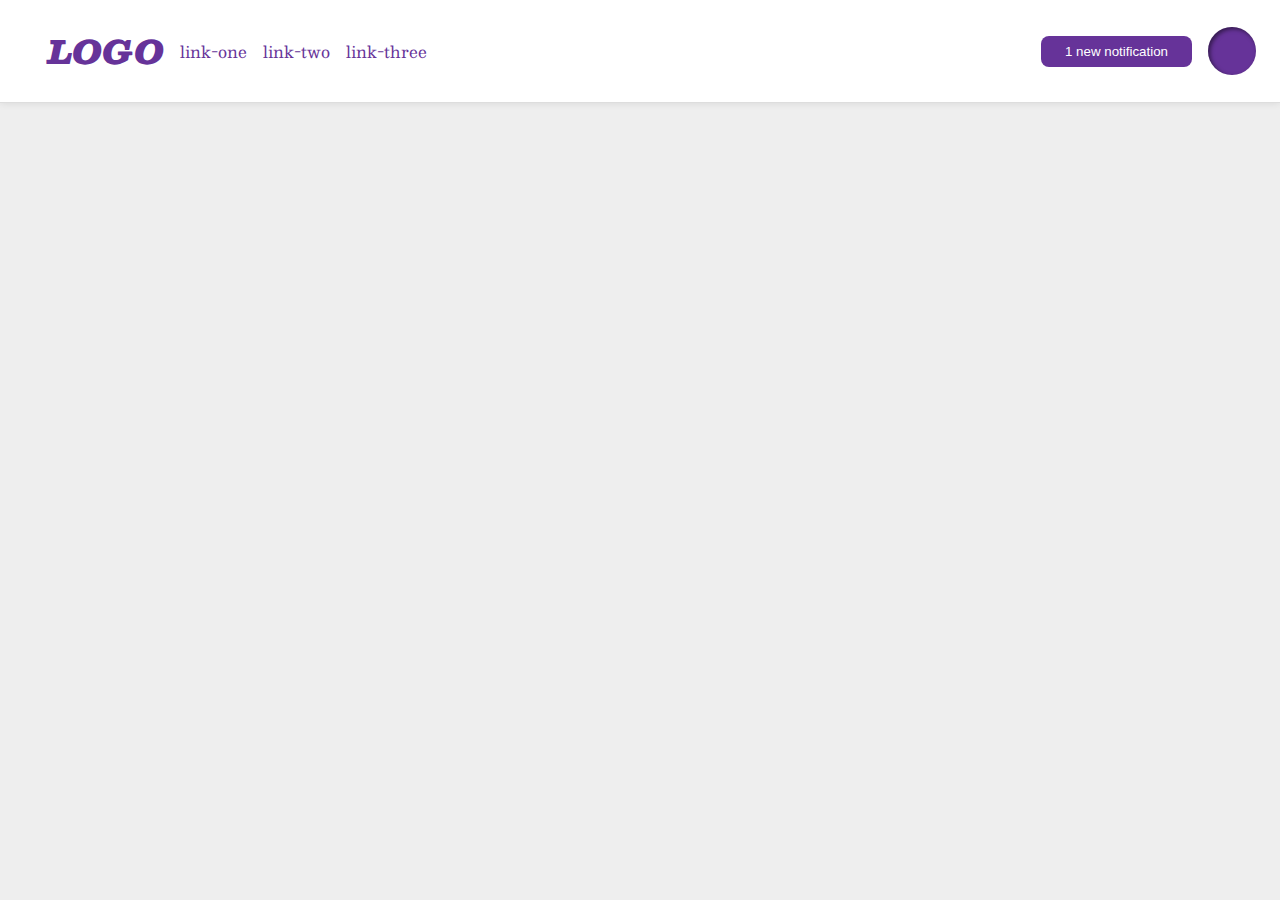
<file: flex/03-flex-header-2/index.html>
<!DOCTYPE html>
<html lang="en">
  <head>
    <meta charset="UTF-8">
    <meta http-equiv="X-UA-Compatible" content="IE=edge">
    <meta name="viewport" content="width=device-width, initial-scale=1.0">
    <title>Flex Header 2</title>
    <link rel="stylesheet" href="style.css">
  </head>
  <body>
    <div class="header">

      <ul class="links">
        <li class="logo">LOGO</li>
        <li><a href="google.com">link-one</a></li>
        <li><a href="google.com">link-two</a></li>
        <li><a href="google.com">link-three</a></li>
      </ul>
      <button class="notifications">
        1 new notification
      </button>
      <div class="profile-image"></div>
    </div>
  </body>
</html>
</file>
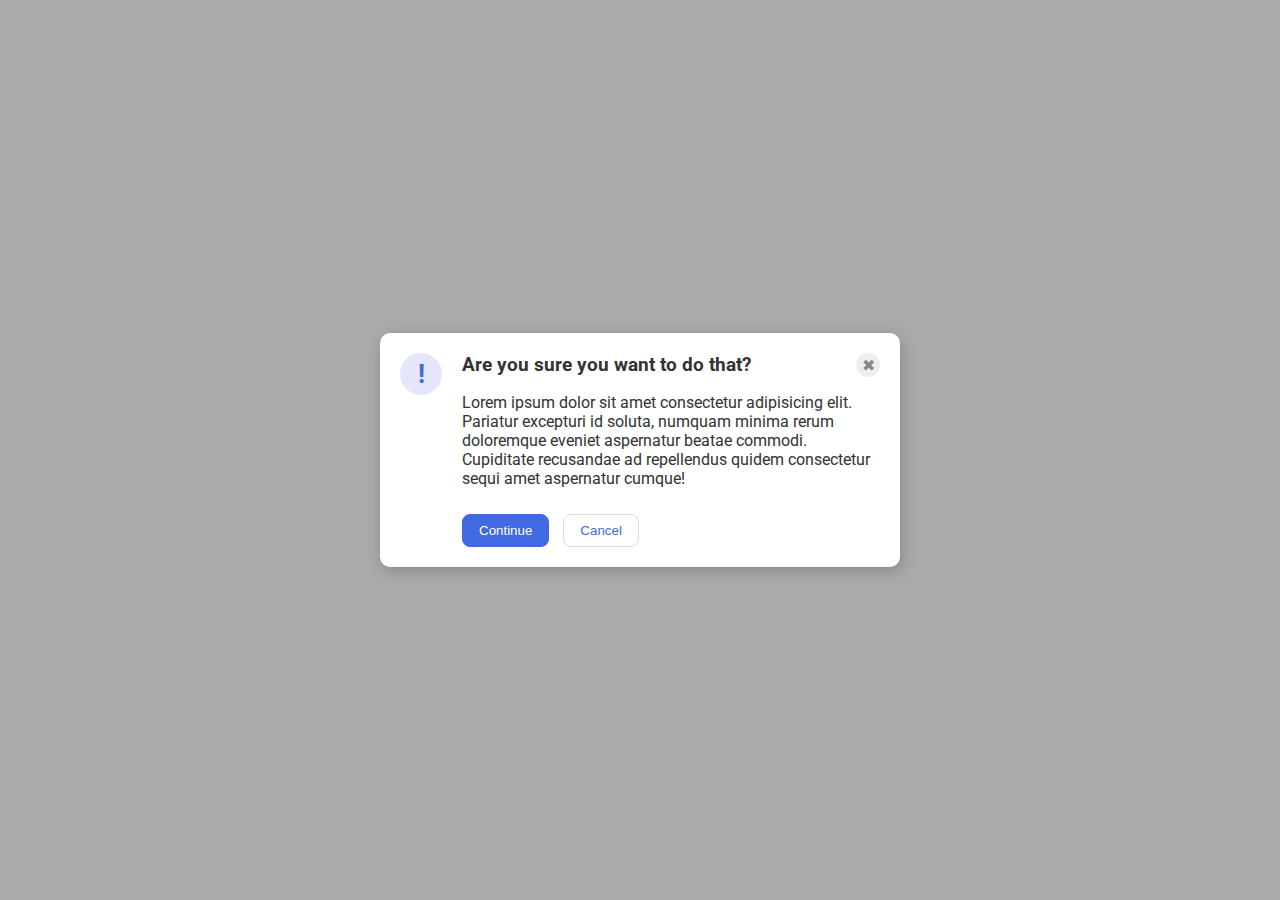
<file: flex/05-flex-modal/index.html>
<!DOCTYPE html>
<html lang="en">

<head>
  <meta charset="UTF-8">
  <meta http-equiv="X-UA-Compatible" content="IE=edge">
  <meta name="viewport" content="width=device-width, initial-scale=1.0">
  <link rel="stylesheet" href="style.css">
  <title>Modal</title>
</head>

<body>
  <div class="modal">
    <div class="icon">!</div>
    <div>
      <div class="header">Are you sure you want to do that?
        <button class="close-button">✖</button>
      </div>
      

      
      <div class="text">Lorem ipsum dolor sit amet consectetur adipisicing elit. Pariatur excepturi id soluta, numquam
        minima rerum doloremque eveniet aspernatur beatae commodi. Cupiditate recusandae ad repellendus quidem
        consectetur
        sequi amet aspernatur cumque!</div>
      <button class="continue">Continue</button>
      <button class="cancel">Cancel</button>

    </div>
  </div>
</body>

</html>
</file>
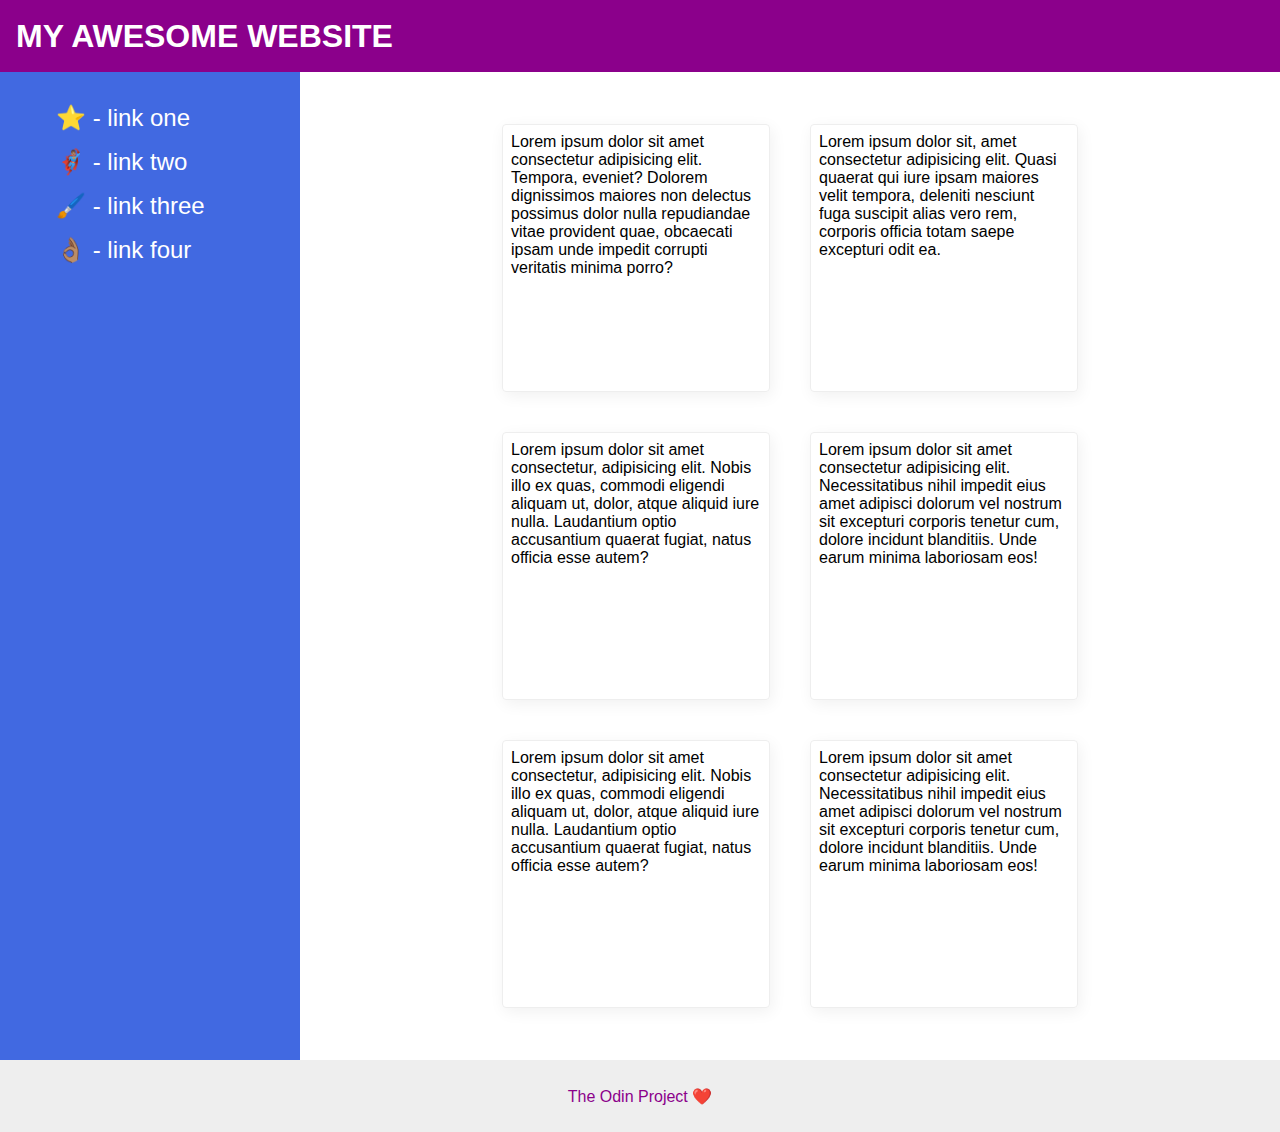
<file: flex/07-flex-layout-2/index.html>
<!DOCTYPE html>
<html lang="en">
  <head>
    <meta charset="UTF-8">
    <meta http-equiv="X-UA-Compatible" content="IE=edge">
    <meta name="viewport" content="width=device-width, initial-scale=1.0">
    <title>The Holy Grail</title>
    <link rel="stylesheet" href="style.css">
  </head>
  <body>
    <div class="header">
      MY AWESOME WEBSITE
    </div>
    
    <div class="content">

    <div class="sidebar">
      <ul>
        <li><a href="#">⭐ - link one</a></li>
        <li><a href="#">🦸🏽‍♂️ - link two</a></li>
        <li><a href="#">🖌️ - link three</a></li>
        <li><a href="#">👌🏽 - link four</a></li>
      </ul>
    </div>
    <div class="cards">
    <div class="card">Lorem ipsum dolor sit amet consectetur adipisicing elit. Tempora, eveniet? Dolorem dignissimos maiores non delectus possimus dolor nulla repudiandae vitae provident quae, obcaecati ipsam unde impedit corrupti veritatis minima porro?</div>
    <div class="card">Lorem ipsum dolor sit, amet consectetur adipisicing elit. Quasi quaerat qui iure ipsam maiores velit tempora, deleniti nesciunt fuga suscipit alias vero rem, corporis officia totam saepe excepturi odit ea.</div>
    <div class="card">Lorem ipsum dolor sit amet consectetur, adipisicing elit. Nobis illo ex quas, commodi eligendi aliquam ut, dolor, atque aliquid iure nulla. Laudantium optio accusantium quaerat fugiat, natus officia esse autem?</div>
    <div class="card">Lorem ipsum dolor sit amet consectetur adipisicing elit. Necessitatibus nihil impedit eius amet adipisci dolorum vel nostrum sit excepturi corporis tenetur cum, dolore incidunt blanditiis. Unde earum minima laboriosam eos!</div>
    <div class="card">Lorem ipsum dolor sit amet consectetur, adipisicing elit. Nobis illo ex quas, commodi eligendi aliquam ut, dolor, atque aliquid iure nulla. Laudantium optio accusantium quaerat fugiat, natus officia esse autem?</div>
    <div class="card">Lorem ipsum dolor sit amet consectetur adipisicing elit. Necessitatibus nihil impedit eius amet adipisci dolorum vel nostrum sit excepturi corporis tenetur cum, dolore incidunt blanditiis. Unde earum minima laboriosam eos!</div>
  </div>
  </div>

    <div class="footer">
      The Odin Project ❤️
    </div>
  </body>
</html>
</file>
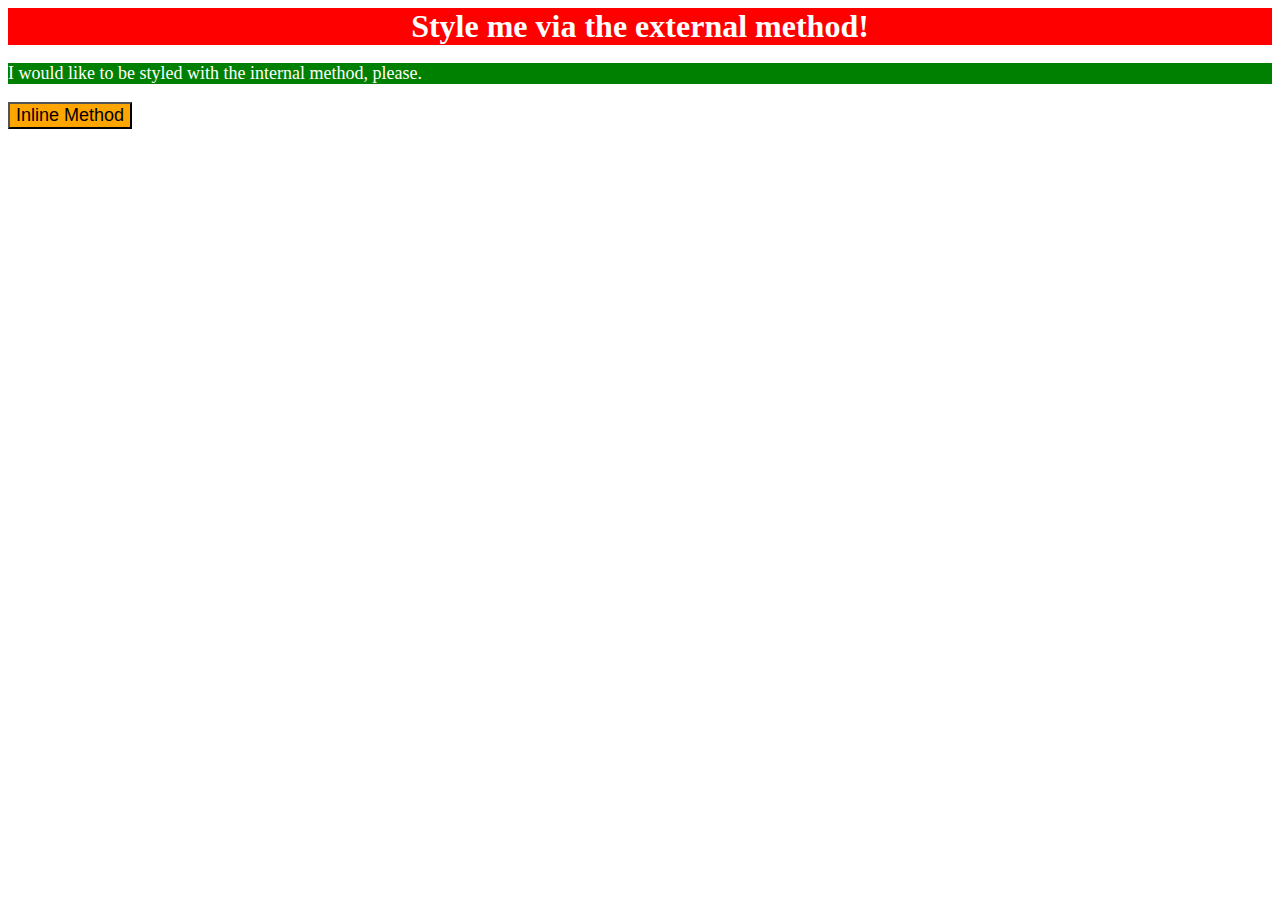
<file: foundations/01-css-methods/index.html>
<!DOCTYPE html>
<html lang="en">
  <head>
    <meta charset="UTF-8">
    <meta http-equiv="X-UA-Compatible" content="IE=edge">
    <meta name="viewport" content="width=device-width, initial-scale=1.0">
    <link rel="stylesheet" href="style.css">
    <title>Methods for Adding CSS</title>
    <style>
      p{
        background-color: green;
        color: white;
        font-size: 18px;
      }
    </style>
  </head>
  <body>
    <div>Style me via the external method!</div>
    <p>I would like to be styled with the internal method, please.</p>
    <button style="background-color: orange; font-size: 18px;">Inline Method</button>
  </body>
</html>
</file>
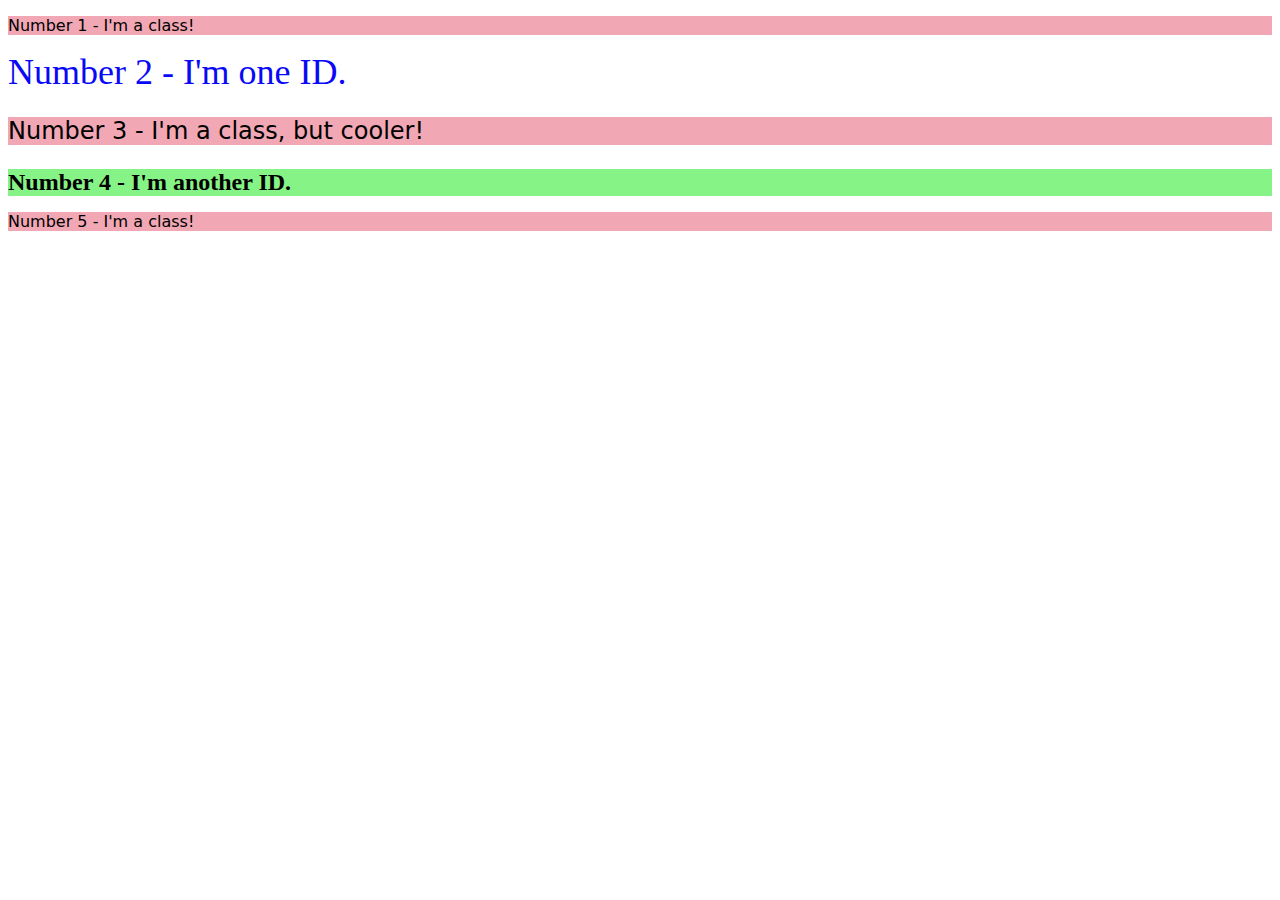
<file: foundations/02-class-id-selectors/index.html>
<!DOCTYPE html>
<html lang="en">
  <head>
    <meta charset="UTF-8">
    <meta http-equiv="X-UA-Compatible" content="IE=edge">
    <meta name="viewport" content="width=device-width, initial-scale=1.0">
    <title>Class and ID Selectors</title>
    <link rel="stylesheet" href="style.css">
  </head>
  <body>
    <p class="oddclass">Number 1 - I'm a class!</p>
    <div id="even1st">Number 2 - I'm one ID.</div>
    <p class="oddclass coolerclass">Number 3 - I'm a class, but cooler!</p>
    <div id="even2nd">Number 4 - I'm another ID.</div>
    <p class="oddclass">Number 5 - I'm a class!</p>
  </body>
</html>
</file>
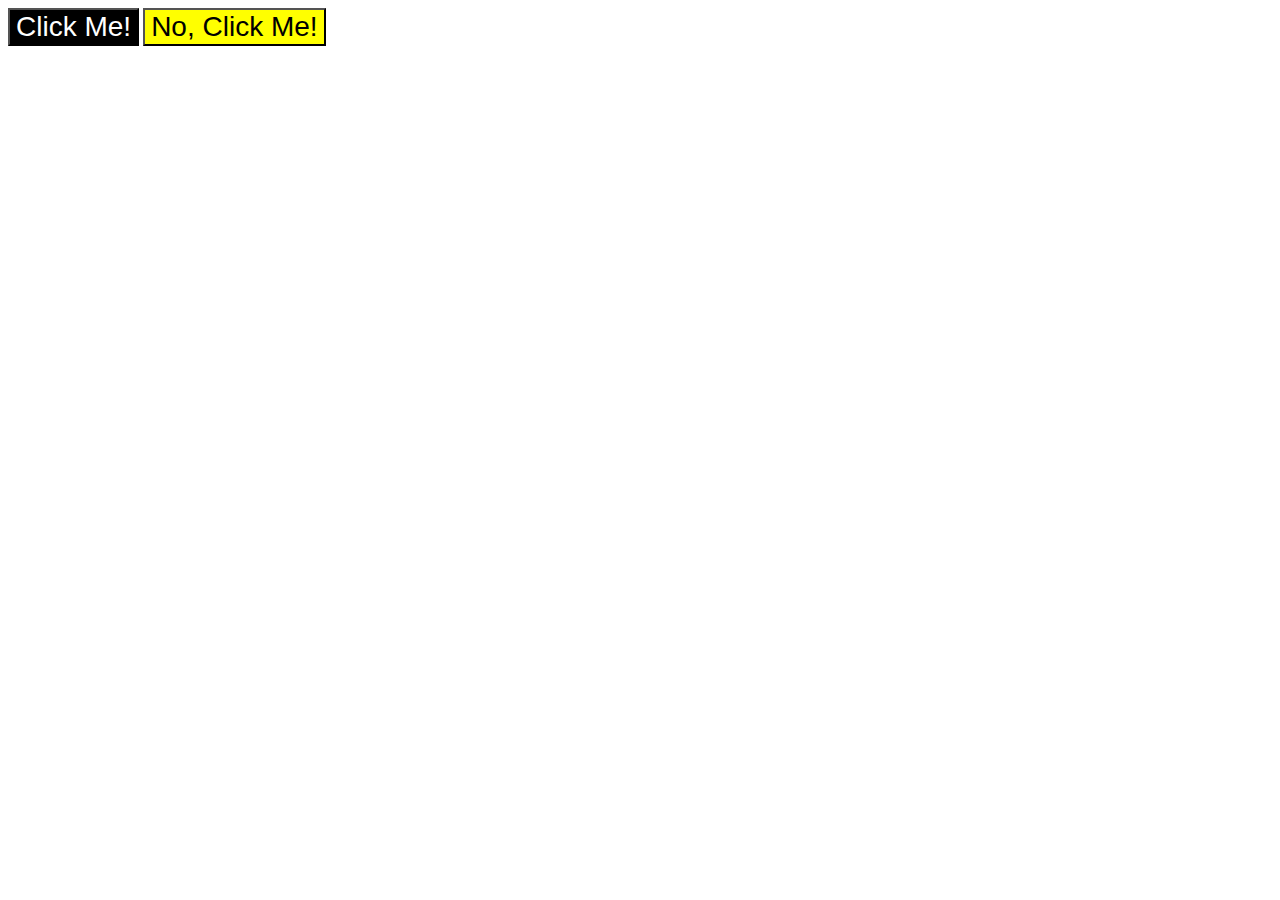
<file: foundations/03-grouping-selectors/index.html>
<!DOCTYPE html>
<html lang="en">
  <head>
    <meta charset="UTF-8">
    <meta http-equiv="X-UA-Compatible" content="IE=edge">
    <meta name="viewport" content="width=device-width, initial-scale=1.0">
    <title>Grouping Selectors</title>
    <link rel="stylesheet" href="style.css">
  </head>
  <body>
    <button class="first">Click Me!</button>
    <button class="second">No, Click Me!</button>
  </body>
</html>
</file>
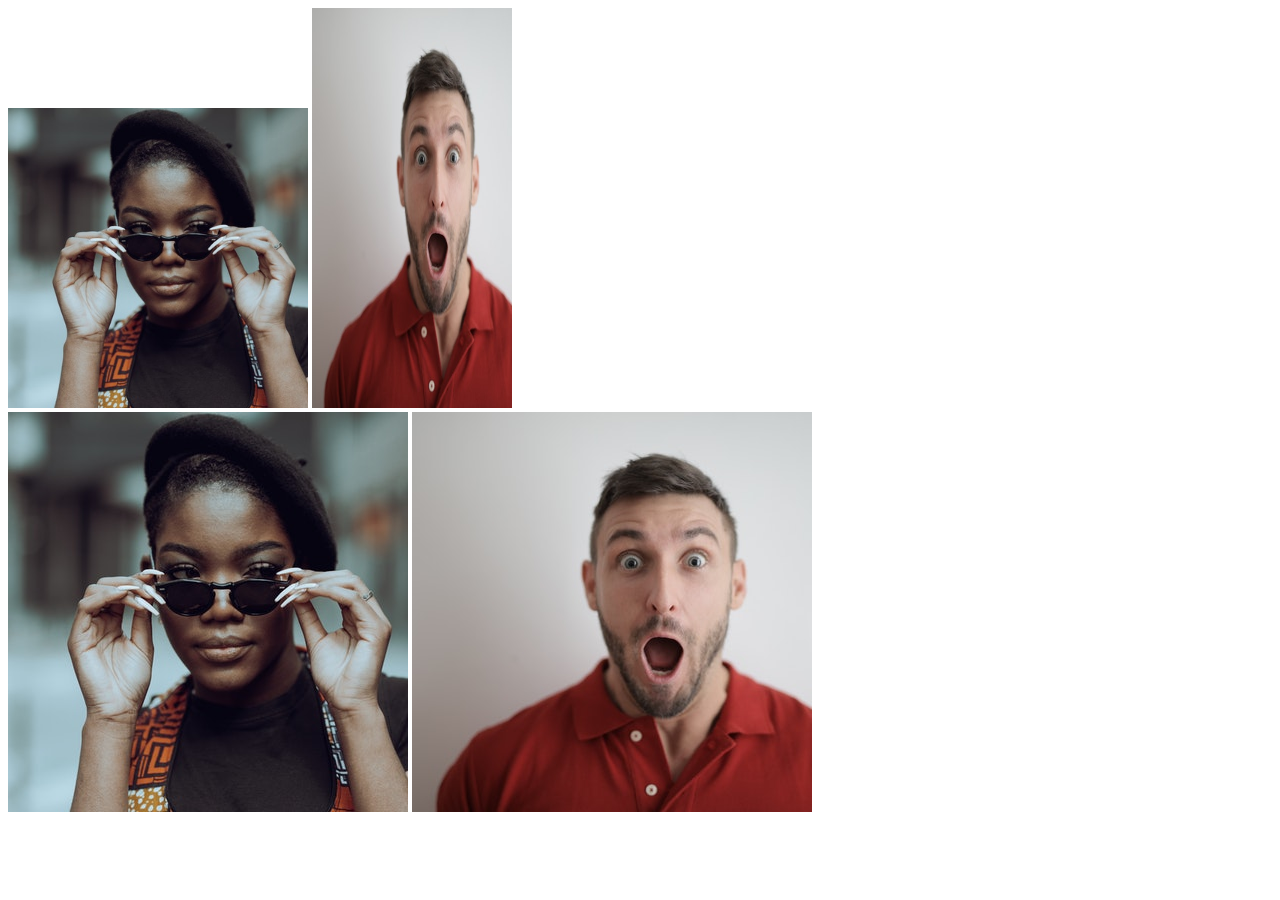
<file: foundations/04-chaining-selectors/index.html>
<!DOCTYPE html>
<html lang="en">
  <head>
    <meta charset="UTF-8">
    <meta http-equiv="X-UA-Compatible" content="IE=edge">
    <meta name="viewport" content="width=device-width, initial-scale=1.0">
    <title>Chaining Selectors</title>
    <link rel="stylesheet" href="style.css">
  </head>
  <body>
    <!-- Check image source path. Review Foundations lesson - Links and Images -->
    <!-- Use the classes BELOW this line -->
    <div>
      <img class="avatar proportioned" src="./images/pexels-katho-mutodo-8434791.jpg" alt="Woman with glasses">
      <img class="avatar distorted" src="./images/pexels-andrea-piacquadio-3777931.jpg" alt="Man with surprised expression">
    </div>
    <!-- Use the classes ABOVE this line -->
    <div>
      <img class="original distorted" src="./images/pexels-katho-mutodo-8434791.jpg" alt="Man with surprised expression">
      <img class="original proportioned" src="./images/pexels-andrea-piacquadio-3777931.jpg" alt="Woman with glasses">
    </div>
  </body>
</html>
</file>
<file: flex/03-flex-header-2/style.css>
/* this is some magical font-importing.  
you'll learn about it later. */
@import url('https://fonts.googleapis.com/css2?family=Besley:ital,wght@0,400;1,900&display=swap');

body {
  margin: 0;
  background: #eee;
  font-family: Besley, serif;
}

.header {
  background: white;
  border-bottom: 1px solid #ddd;
  box-shadow: 0 0 8px rgba(0,0,0,.1);
  display: flex;
  align-items: center;
  padding: 8px;
}

.profile-image {
  background: rebeccapurple;
  box-shadow: inset 2px 2px 4px rgba(0,0,0,.5);
  border-radius: 50%;
  width: 48px;
  height: 48px;
  margin: 0 16px;
  
}

.logo {
  color: rebeccapurple;
  font-size: 32px;
  font-weight: 900;
  font-style: italic;
}

button {
  border: none;
  border-radius: 8px;
  background: rebeccapurple;
  color: white;
  padding: 8px 24px;
}

a {
  /* this removes the line under our links */
  text-decoration: none;
  color: rebeccapurple;
}

ul {
  list-style-type: none;
  display: flex;
  gap: 16px;
  align-items: center;
}

.notifications{
  margin-left: auto;
}
</file>
<file: flex/05-flex-modal/style.css>
@import url('https://fonts.googleapis.com/css2?family=Roboto:wght@400;700&display=swap');

html, body {
  height: 100%;
}

body {
  font-family: Roboto, sans-serif;
  margin: 0;
  background: #aaa;
  color: #333;
  /* I'll give you this one for free lol */
  display: flex;
  align-items: center;
  justify-content: center;
}

.modal {
  background: white;
  width: 480px;
  border-radius: 10px;
  box-shadow: 2px 4px 16px rgba(0,0,0,.2);
  padding: 20px;
  display: flex;
  gap: 20px;
  
}

.icon {
  color: royalblue;
  font-size: 26px;
  font-weight: 700;
  background: lavender;
  width: 42px;
  height: 42px;
  border-radius: 50%;
  display: flex;
  align-items: center;
  flex-shrink: 0;
  justify-content: center;
  
}

.close-button {
  background: #eee;
  border-radius: 50%;
  color: #888;
  font-weight: 400;
  font-size: 16px;
  height: 24px;
  width: 24px;
  display: flex;
  align-items: center;
  justify-content: center;
  border: 1px solid #eee;
  padding: 0;
}

button {
  cursor: pointer;
  padding: 8px 16px;
  border-radius: 8px;
 
}

button.continue {
  background: royalblue;
  border: 1px solid royalblue;
  color: white;
  margin: 10px 10px 0 0;
}

button.cancel {
  background: white;
  border: 1px solid #ddd;
  color: royalblue;
}


.header{
  
  font-weight: bold;
  font-size: 1.2rem;
  display: flex;
  justify-content: space-between;
  margin-bottom: 16px;
}

.text{
  margin-bottom: 16px;
}
</file>
<file: flex/07-flex-layout-2/style.css>
body {
  font-family: -apple-system, BlinkMacSystemFont, 'Segoe UI', Roboto, Oxygen, Ubuntu, Cantarell, 'Open Sans', 'Helvetica Neue', sans-serif;
  margin: 0;
  min-height: 100vh;
  display: flex;
  flex-direction: column;
}

.header {
  height: 72px;
  background: darkmagenta;
  color: white;
  font-weight: 900;
  font-size: 2rem;
  display: flex;
  align-items: center;
  padding-left: 16px;
}

.footer {
  height: 72px;
  background: #eee;
  color: darkmagenta;
  display: flex;
  justify-content: center;
  align-items: center;
}

.sidebar {
  width: 300px;
  background: royalblue;
  box-sizing: border-box;
  flex-shrink: 0;
  padding: 16px;
}

.card {
  border: 1px solid #eee;
  box-shadow: 2px 4px 16px rgba(0,0,0,.06);
  border-radius: 4px;
  padding: 8px;
  margin: 20px;
  min-height: 250px;
  width: 250px;
}

.content{
  display: flex;
  flex-grow: 1;
}

.cards{
  display: flex;
  flex-wrap: wrap;
  justify-content: center;
  align-items: center;
  padding: 32px;
}

ul li{
  list-style-type: none;
  margin-bottom: 16px;
}


a{
  color: white;
  font-size: 24px;
  text-decoration: none;
}
</file>
<file: foundations/01-css-methods/style.css>
div {
    background-color: red;
    color: white;
    font-size: 32px;
    text-align: center;
    font-weight: bold;
}
</file>
<file: foundations/02-class-id-selectors/style.css>
.oddclass{
    background-color: rgb(241, 168, 180);
    font-family: Verdana, "DejaVu Sans", sans-serif;
}

#even1st{
    font-size: 36px;
    color: rgb(9, 9, 247);
}

.oddclass.coolerclass{
    font-size: 24px;
}

#even2nd{
    font-size: 24px;
    background-color: rgb(133, 243, 133);
    font-weight: bold;
}
</file>
<file: foundations/03-grouping-selectors/style.css>
.first{
    background-color: black;
    color: white;
}

.second{
    background-color: yellow;
}

.first, .second {
    font-size: 28px;
    font-family: Helvetica, 'Times New Roman', sans-serif;
}
</file>
<file: foundations/04-chaining-selectors/style.css>
/* Add CSS Styling */

.avatar.proportioned{
    height: auto;
    width: 300px;
}

.avatar.distorted{
    width: 200px;
    height: 400px;
}
</file>
